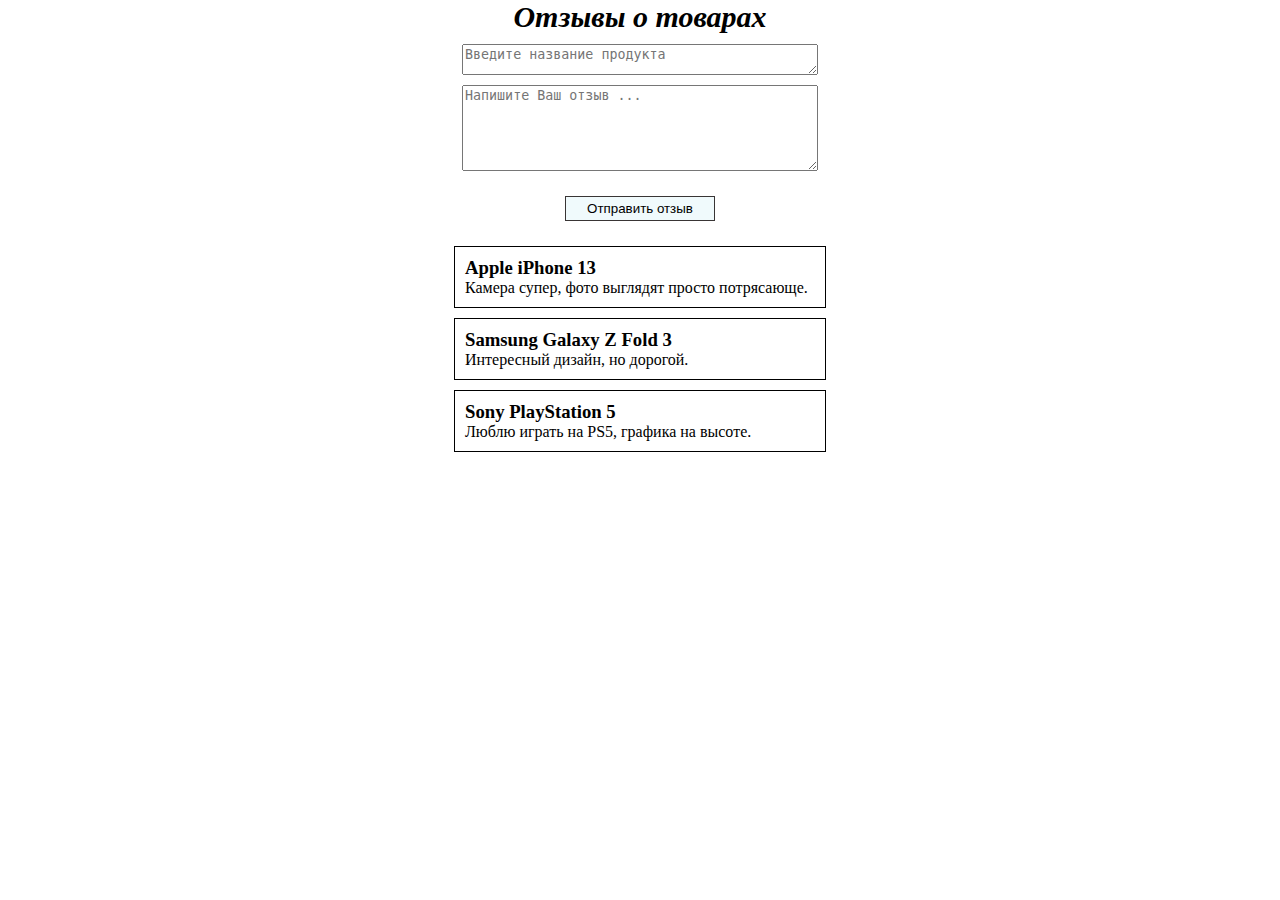
<file: index2.html>
<!DOCTYPE html>
<html lang="en">

<head>
    <meta charset="UTF-8">
    <meta name="viewport" content="width=device-width, initial-scale=1.0">
    <link rel="stylesheet" href="style.css">
    <title>Document</title>
</head>

<body>
    <h1 class="heading">Отзывы о товарах</h1>

    <textarea id="productName" placeholder="Введите название продукта"></textarea>
    <textarea id="comment" placeholder="Напишите Ваш отзыв ..."></textarea>
    <button class="btn">Отправить отзыв</button>

    <div class="block"></div>


    <script src="script2.js"></script>
</body>

</html>
</file>
<file: style.css>
* {
    margin: 0 auto;
}

body {
    width: 500px;
    display: flex;
    flex-direction: column;
    align-items: center;
    gap: 10px;
}

.heading {
    font-style: italic;
    font-weight: 800;
    font-size: 30px;
}

#productName {
    height: 25px;
    width: 350px;
}

#comment {
    height: 80px;
    width: 350px;
}

.btn {
    margin: 15px;
    background-color: #f0fafc;
    border: 1px solid #393535;
    height: 25px;
    width: 150px;
}

.comments {
    border: 1px solid #000;
    margin-bottom: 10px;
    margin-left: 0;
    padding: 10px;
    width: 350px;
}
</file>
